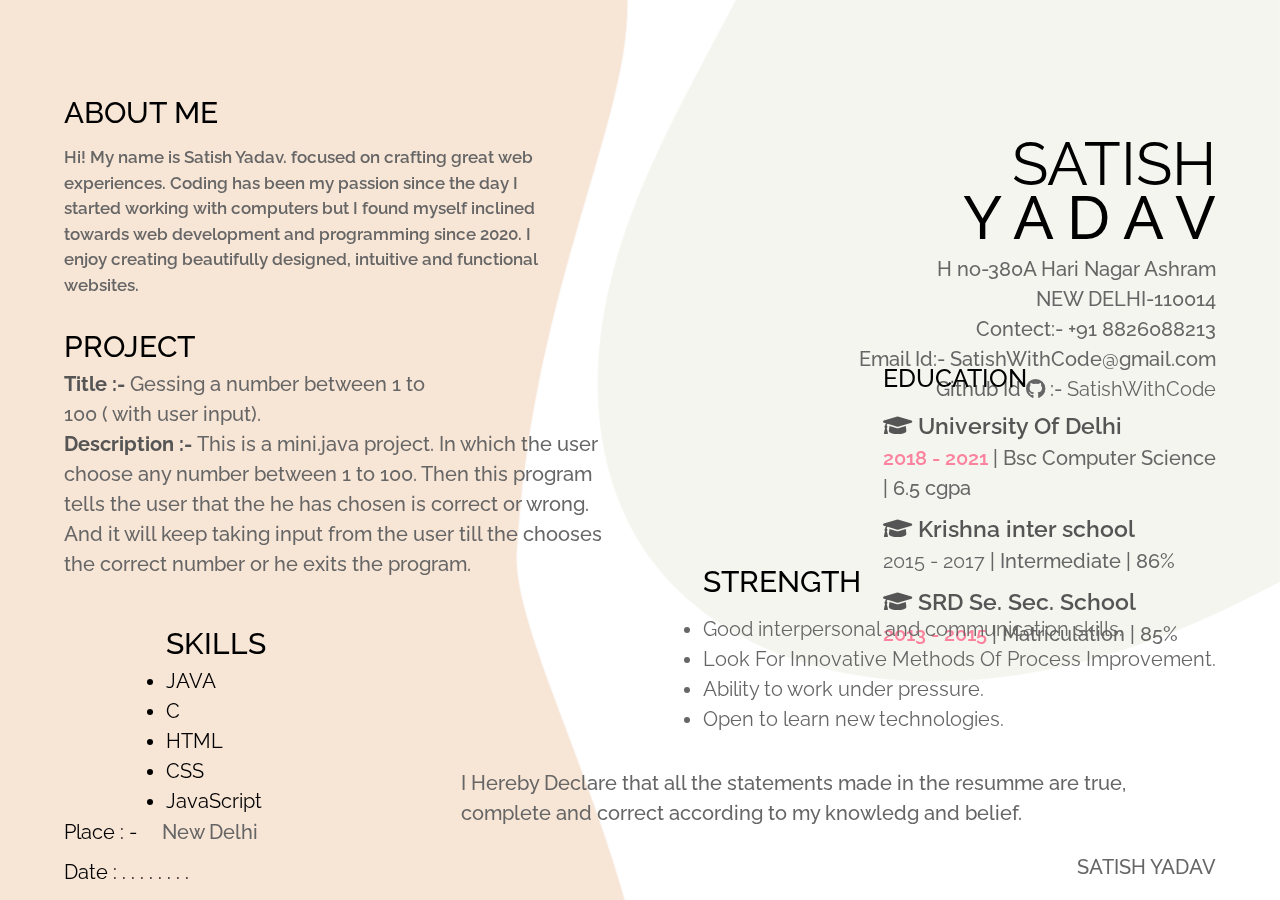
<file: index.html>
<!DOCTYPE html>
<html lang="zxx">

<head>
  <meta charset="utf-8">
  <meta name="viewport" content="width=device-width, initial-scale=1.0">
  <title>resumme</title>
  <link rel="shortcut icon" href="img/fav-r.png" type="image/x-icon">
  <link rel="stylesheet" type="text/css" href="css/skills.css">
  <link rel="stylesheet" type="text/css" href="css/skins/color-1css.css">
  <link rel="stylesheet" type="text/css" href="css/font-awesome.css">

</head>
<body id="home">
    <div class="img">
        <img src="img/0007.png" alt="">
    </div>
    <div class="header">
        <h1>Satish</h1>
        <h2>Y A D A V</h2>
        <p>
            H no-380A Hari Nagar 
            Ashram<br> NEW DELHI-110014<br>
            Contect:- +91 8826088213<br>
            Email Id:- SatishWithCode@gmail.com<br>
            Github Id <i class="fab fa-github"></i> :- <a href="https://github.com/SatishWithCode">SatishWithCode</a>
        </p>
    </div>
    <div class="about">
        <h2>about me</h2>
        <p>Hi! My name is Satish Yadav. focused on crafting great web experiences. Coding has been 
        my passion since the day I started working with computers but 
        I found myself inclined towards web development and programming since 2020.
        I enjoy creating beautifully designed, intuitive and functional websites.
        </p>
    </div>
    <div class="project">
      <h2>Project</h2>
     <p><span>Title :-</span> Gessing a number between 1 to<br> 100 ( with user input).</p>
     <p><span>Description :- </span> This is a mini.java project. In which the user choose any number between 1 to 100.
      Then this program tells the user that the he has chosen is correct or wrong.</p>
      <p>And it will keep taking input from the user till the chooses the correct number or he exits the program.</p>
    </div>
    <div class="contact">
        <p><span>Place : - </span> New Delhi</p>
        <p><span>Date : . . . . . . . .</span></p>
        
        
    </div>
    <div class="name">
      <p>SATISH YADAV</p>
    </div>
    <div class="education">
      <h2>education</h2>
      <div class="one">
        <h3><i class="fas fa-graduation-cap icon"></i> University Of Delhi <h3>
          <p><span> 2018 - 2021</span> | Bsc Computer Science<br> | 6.5 cgpa</p>
      </div>

      <div class="one">
        <h3><i class="fas fa-graduation-cap icon"></i> Krishna inter school </h3>
      <p><span> 2015 - 2017</span> | Intermediate | 86% </p>
      </div>
      
      <div class="one">
        <h3><i class="fas fa-graduation-cap icon"></i> SRD Se. Sec. School <h3>
          <p><span> 2013 - 2015</span> |  Matriculation | 85% </p>
      </div>
      
  </div>
    <div class="strength">
      <h2>Strength</h2>
      <ul>
        <li>Good interpersonal and communication skills.</li>
        <li>Look For Innovative Methods Of Process Improvement.</li>
        <li>Ability to work under pressure.</li>
        <li>Open to learn new technologies.</li>
      </ul>
    </div>
    <div class="last-text">
      <p>I Hereby Declare that all the statements made in the resumme are true, 
        complete and correct according to my knowledg and belief.</p>
    </div>
    <div class="skills">
      <h2>Skills</h2>
      <ul>
        <li>JAVA</li>
        <li>C</li>
        <li>HTML</li>
        <li>CSS</li>
        <li>JavaScript</li>
    </ul>
    </div>
   
    <script>
        window.print();
    </script>
</body>
</html>
</file>
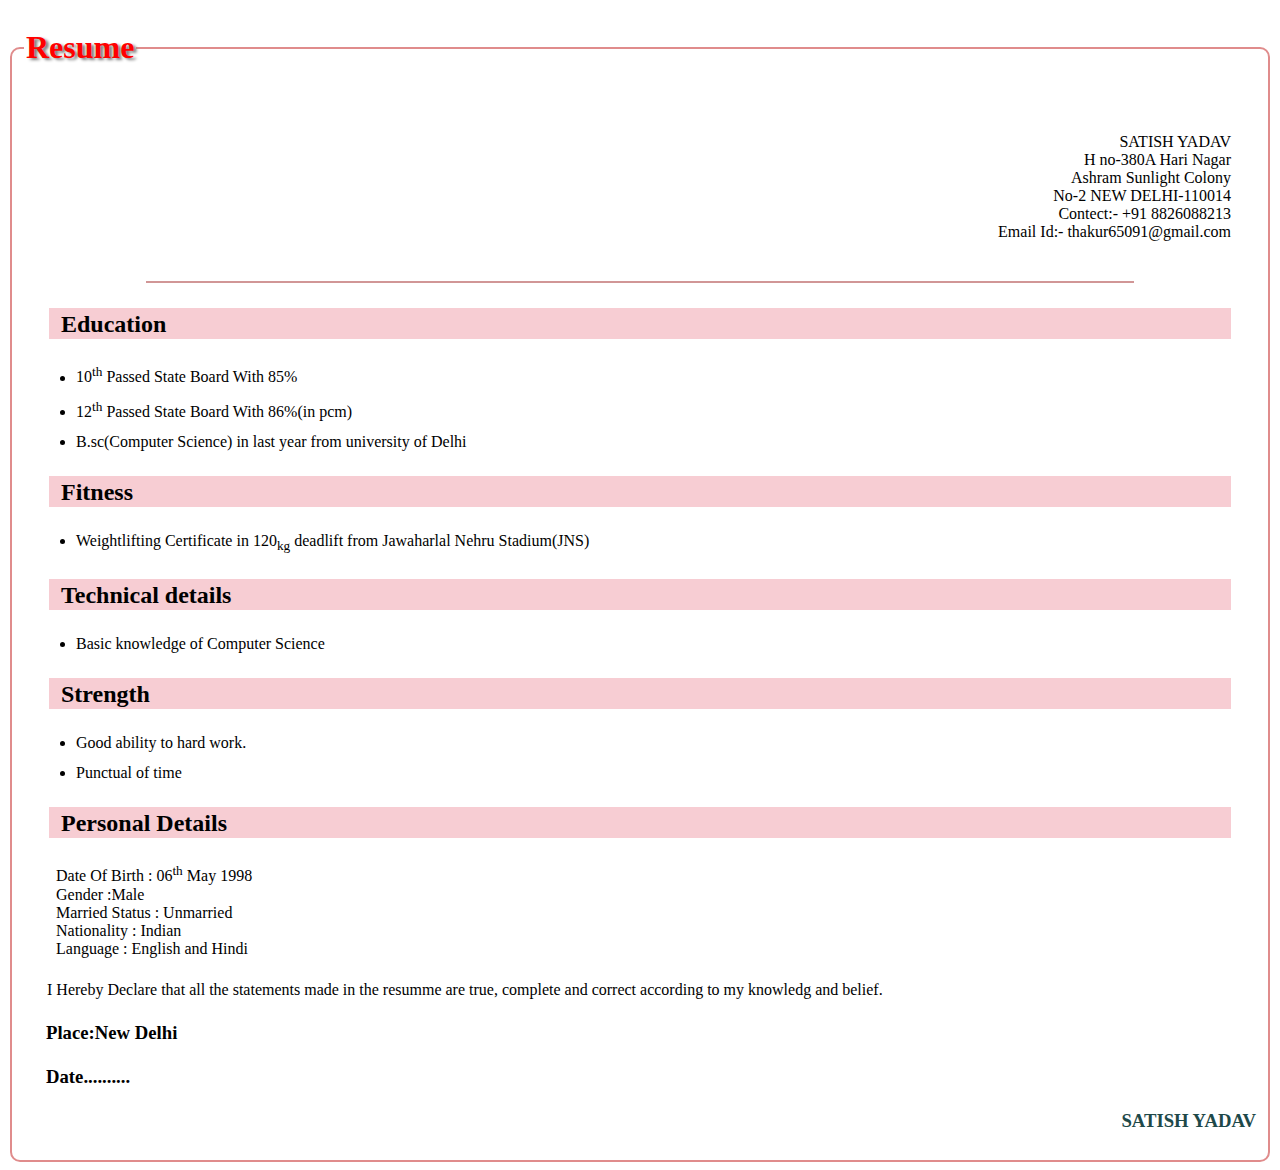
<file: Resume.html>
<html>
  <head>
    <title>Resume</title>
    <style>
      .top{
        text-align: right;
        margin: 40px 25px;
      }
      .hr{
        border: 1px solid rgb(209, 150, 150);
        color: aqua;
        text-align: right;
      }
      .h1{
        background-color:rgb(247, 205, 211);
        text-align: left;
        margin: 25px;
        padding: 3px 1px 1px 12px;
      }
      .th{
        font-size: medium;   
        margin: 12px;     
      }
      .pd{
        margin: 16px 32px;
      }
      .last{
        margin: 23px;
      }
      .sat{
        color: rgb(30, 73, 73);
        text-align: right;
      }
      .h3{
        margin: 22px;
      }
      .re{
        color: red;
        text-shadow: 3px 2px 3px gray;

      }
      .feild{
        border: 2px solid rgb(224, 140, 140);
        border-radius: 10px;
      }
    </style>
  </head>
  <body>
    <fieldset class="feild" width="100%">
      <legend><h1 class="re">Resume</h1></legend>
   <p class="top">
   SATISH YADAV<br>
   H no-380A Hari Nagar <br>
   Ashram Sunlight Colony <br>
   No-2 NEW DELHI-110014<br>
   Contect:- +91 8826088213<br>
   Email Id:- thakur65091@gmail.com<br></p>
     <hr class="hr" width="80%">
     <h2 class="h1">Education</h2>
     <p class="Ed">
       <ul>
         <li class="th">10<sup>th</sup> Passed State Board With   85% </li>
         <li class="th">12<sup>th</sup> Passed State Board With 86%(in pcm)</li>
         <li class="th">B.sc(Computer Science) in last year from university of Delhi </li>
       </ul>
     </p>
     <h2 class="h1">Fitness</h2>
     <ul><li class="th">Weightlifting Certificate in 120<sub>kg</sub> deadlift from Jawaharlal Nehru Stadium(JNS)</li></ul>
     <h2 class="h1">Technical details</h2>
     <ul>
       <li class="th">Basic knowledge of Computer Science</li>
     </ul>
     <h2 class="h1">Strength</h2>
     <ul>
       <li class="th">Good ability to hard work.</li>
       <li class="th">Punctual of time</li>
     </ul>
     <h2 class="h1">Personal Details</h2>
     <p class="pd">
      Date Of Birth : 06<sup>th</sup> May 1998<br>
      Gender :Male<br>
      Married Status : Unmarried<br>
      Nationality : Indian<br>
      Language : English and Hindi<br>
    </p>
    <p class="last">I Hereby Declare that all the statements made in the resumme are true, complete and correct according to my knowledg and belief.</p>
    <h3 class="h3">Place:New Delhi</h3>
    <h3 class="h3">Date..........</h3>
    <h3 class="sat">SATISH YADAV</h3>

    </feildset>
    <script>
      window.print();
    </script>
  </body>
</html>
</file>
<file: css/skills.css>
@import url('https://fonts.googleapis.com/css2?family=Raleway:wght@400;500;600;700&display=swap');

:root{
  --bg-black-900: #000000;
  --bg-black-100: #dddddd;
  --bg-black-50:  #eff0f4;
  --text-black-900: #000000;
  --text-black-700: #555555;
  --text-black-600: #666666;
  --text-black-300: #bbbbbb;
  --outer-shadow: .3rem .3rem .3rem #d0d0d0, -.3rem -.3rem .3rem #f8f8f8;
  --outer-shadow-0: 0 0 0 #d0d0d0, 0 0 0 #f8f8f8;
  --inner-shadow: inset .3rem .3rem .3rem #d0d0d0, inset -.3rem -.3rem .3rem #f8f8f8;
  --inner-shadow-0: inset 0 0 0 #d0d0d0, inset 0 0 0 #f8f8f8;
}

body {
  font-size: 2rem;
  line-height: 1.5;
  
}

*:not(i){
  font-family: 'Raleway',sans-serif,'Comic Sans MS';
  font-weight: 400;
}
*{
  margin: 0;
  padding: 0; 
  font-family: 'Raleway',sans-serif,'Comic Sans MS';
}
html{
  font-size: 10px;
}

a{

  text-decoration:none;
  color: var(--text-black-600);
}
img {
  vertical-align: middle;
  max-width: 100%;
}

#Home{
  width: 100%;
  height: 100vh;
  background: url("../img/0001.jpg")  top right no-repeat;
  background-size: cover;
}
#Home:before {
  content: "";
  position: absolute;
  bottom: 0;
  top: 0;
  left: 0;
  right: 0;
}


/*-------------------------img ------------------------*/
h2{
  color: var(--bg-black-900);
  text-transform: uppercase;
  font-weight: 500;
}
p{
  color: var(--text-black-600);
  font-weight: 500;
}
.img{
    margin: 0;
    padding: 0;
    width: 100%;
    height: 100vh;
    position: fixed;

}

.header{
    position: absolute;
    text-align: right;
    top: 13.2%;
    right: 5%;
}
.header h1{
    font-size: 6rem;

    margin-bottom: .5rem;
    text-transform: uppercase;
}
.header h2{
    font-size: 6rem;

    text-transform: uppercase;
    transform: translateY(-4.1rem);
}
.header p{
  font-size: 2rem;
  transform: translateY(-5rem);

}

.header h2 span{
  font-size: 7rem;
  font-weight: 700;
  text-transform: capitalize;
  color: var(--bg-black-900);
}
.project{
  position: absolute;
  display: block;
  top: 36%;
  left: 5%;
  flex: 0 0 44%;
  max-width: 44%;
}
.project span{
  font-weight: 700;
  color: var(--text-black-700);
   text-transform:capitalize ;
}
.project span p{
  font-weight: 600;
  font-size: 1.7rem; 
  text-transform: capitalize;
}
.about{
  position: absolute;
  display: block;
  top: 10%;
  left: 5%;
  flex: 0 0 38%;
  max-width: 38%;
}
.about h2{
  font-size: 3rem;
  margin-bottom: 1rem;
  text-transform: uppercase;
}
.about p{
  font-weight: 600;
  font-size: 1.7rem;

}
.contact{
  position: absolute;
  bottom: 1.5%;
  left: 5%;
}
.contact h2{
  font-size: 2.8rem;
   text-transform: uppercase;
    
}
.contact p{

  font-size: 2rem;
  margin-top: 1rem;
}
.contact p span{
  color: var(--bg-black-900);
  font-weight: 400;
  margin-right: 2rem;

}
.contact p span i{
  color: var(--skin-color);
}

.education{
  position: absolute;
  top: 40%;
  right: 5%;
}
.education h2{
  font-size: 2.5rem;
  margin-bottom: 1rem;
  text-transform: uppercase;
}
.education h3{
  font-weight: 600;
  color: var(--text-black-700);
  
}
.education h3 p span{
  color: var(--skin-color);
  font-weight: 600;
}
.education .one{
  margin-bottom: .8rem;
}
.education p{
  font-size: 2rem;

}
.strength{
  position: absolute;
  bottom: 18.5%;
  right: 5%;
}
.strength h2{
  font-size: 3rem;
  margin-bottom: 1rem;
  text-transform: uppercase;
}
.strength ul li{
  font-size: 2rem;
  color: var(--text-black-600);
}
.last-text{
  position: absolute;
  bottom: 8%;
  right: 5%;
  width: 59%;
}
.last-text p{
  font-size: 2rem;
}
.name{
  position: absolute;
  right: 5%;
  bottom: 2%;
}
/*----------------------------------------- about tabs -----------------------------------------------------*/
.skills{
    position: absolute;
    top: 69%;
    left: 13%;
    width: 48%;
}
.skills .h2{
  
}
}
.skills .p{
  font-size: 2rem;
}



  
.team-popup{
    position: absolute;
    left: 3.8%;
    top: 0;
  }


  .team-popup .tp-img{
    max-width: 100%;

    border-radius: 50%;
  }
  
  .team-popup .tp-img .check-about-img{
    padding: .3rem;
    margin-top: 5rem;
  }
  
  .team-popup .tp-img .check-about-img .img-box{
    padding: .6rem;
    border-radius: 50%;
  }
  .team-popup .tp-img .check-about-img .img-box img{
    width: 68%;
    height: 27vh;
    display: flex;
    border: .5rem solid transparent;
    border-radius: 50%;
  }
  
  .team-popup .tp-main{
    width: 100%;
    display: flex;
    align-items: center;
    justify-content: center;
  }
</file>
<file: css/skins/color-1css.css>
:root{
      --skin-color:#fb839e;
}
</file>
